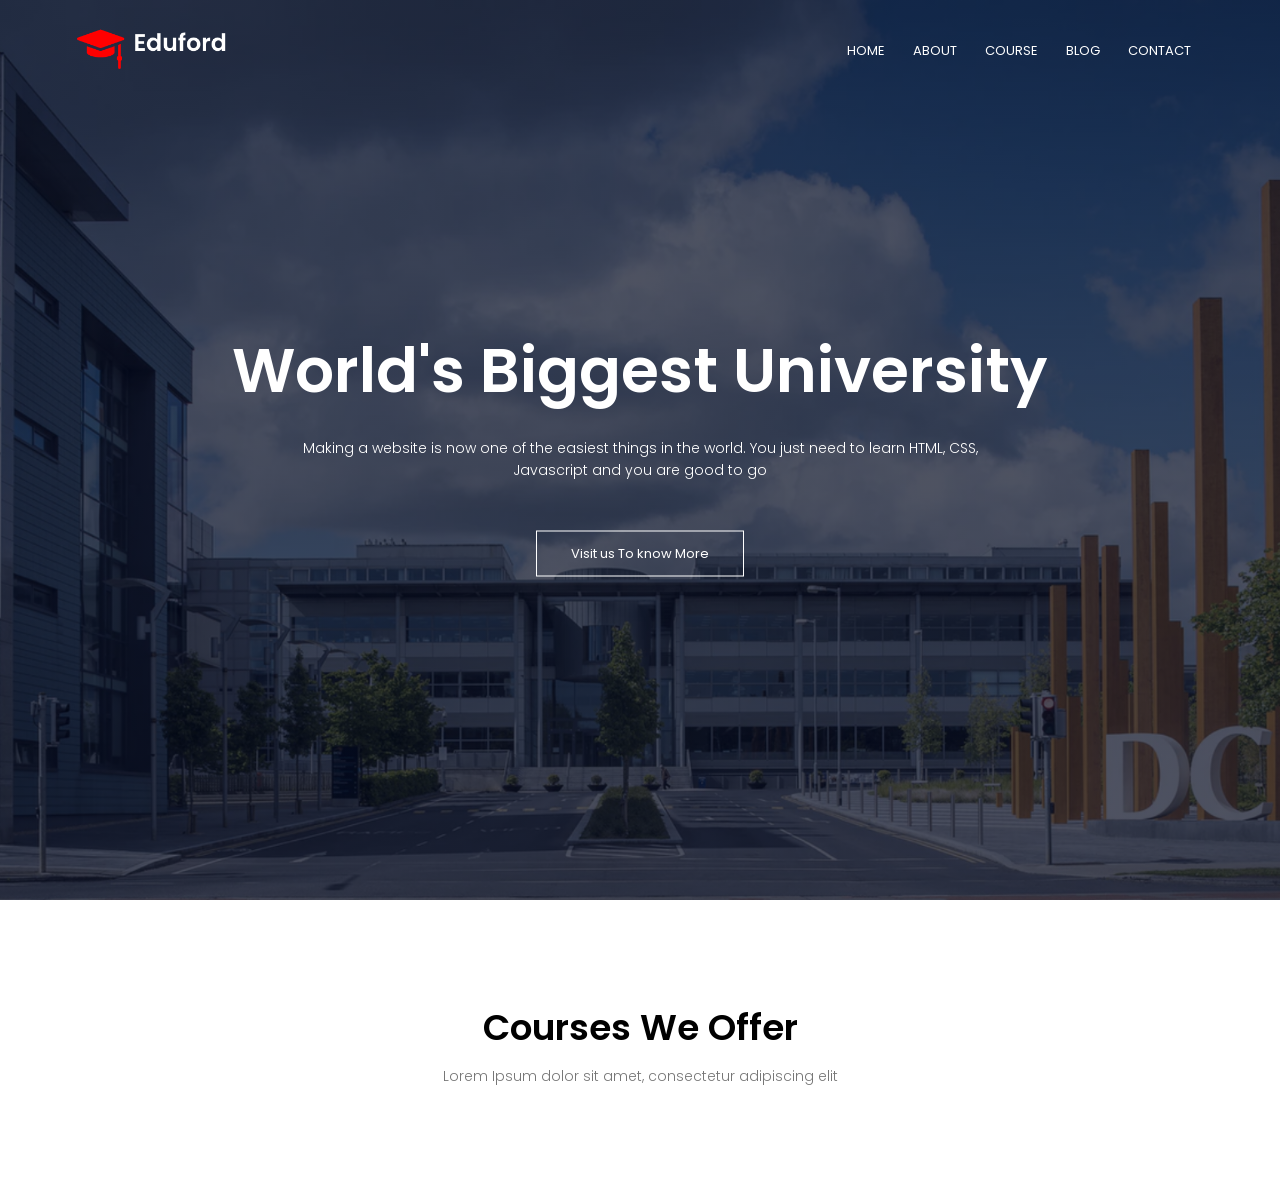
<file: index.html>
<!DOCTYPE html>

<head>
    <title>University Website design - Easy Tutorials</title>
    <meta name="viewport" content="width=device-width, initial-scale=1.0">
    <link rel="stylesheet" href="style.css">
<link rel="preconnect" href="https://fonts.googleapis.com">
<link rel="preconnect" href="https://fonts.gstatic.com" crossorigin>
<link href="https://fonts.googleapis.com/css2?family=Poppins:wght@200;300;400;600;700&display=swap" rel="stylesheet">
<link rel="stylesheet" href="https://cdnjs.cloudflare.com/ajax/libs/font-awesome/6.5.2/css/all.min.css">
</head>

<body>
    <section class="header">

        <nav>
            <a href="index.html"><img src="logo.png"> </a>
            <div class="nav-links" id="navLinks">
                <i class="fa-solid fa-xmark menu-icon" onclick="hideMenu()"></i>
                <ul>
                    <li><a href="">HOME </a></li>
                    <li><a href="">ABOUT </a></li>
                    <li><a href="">COURSE </a></li>
                    <li><a href="">BLOG </a></li>
                    <li><a href="">CONTACT </a></li>
                </ul>
            </div>
            <i class="fa-solid fa-bars menu-icon" onclick="showMenu()"></i>
        </nav>

        <div class="text-box">
            <h1>World's Biggest University</h1>
            <p>Making a website is now one of the easiest things in the world. You just need to learn HTML, CSS,<br>  Javascript and you are good to go</p>
            <a href="" class="hero-btn"> Visit us To know More</a>
        </div>


    </section>
   
    <section class="course">
        <h1>Courses We Offer</h1>
        <p>Lorem Ipsum dolor sit amet, consectetur adipiscing elit</p>
    </section>
  
    








<script>
    var navLinks = document.getElementById("navLinks");

    function showMenu(){
        navLinks.style.right = "0";
    }

    function hideMenu(){
        navLinks.style.right = "-300px";
    }
</script>

</body>

</html>
</file>
<file: style.css>
*{
    margin: 0;
    padding: 0;
    font-family: 'Poppins', sans-serif;
}

.header{
    min-height: 100vh;
    width: 100%;
    background-image: linear-gradient(rgba(4,9,30,0.7),rgba(4,9,30,0.7)), url(banner.png);
    background-size: cover;
    background-position: center;
    position: relative;
}

nav{
    display: flex;
    padding: 2% 6%;
    justify-content: space-between;
    align-items: center;
}

nav img{
    width: 150px;
}

.nav-links{
    flex: 1;
    text-align: right;
}

.nav-links ul li{
    list-style: none;
    display: inline-block;
    padding: 8px 12px;
    position: relative;
}

.nav-links ul li a{
    color: white;
    text-decoration: none;
    font-size: 13px;
}

.nav-links ul li::after{
    content: '';
    width: 0%;
    height: 2px;
    background: #f44336;
    display: block;
    margin: auto;
    transition: 0.5s;
}

.nav-links ul li:hover::after{
    width: 100%;
}

.text-box{
    width: 90%;
    color: white;
    position: absolute;
    top: 50%;
    left: 50%;
    transform: translate(-50%, -50%);
    text-align: center;
}

.text-box h1{
    font-size: 62px;
}

.text-box p {
    margin: 10px 0 40px;
    font-size: 14px;
    color: white;
}

.text-box a{
    display: inline-block;
    text-decoration: none;
    color: white;
    border: 1px solid white;
    padding: 12px 34px;
    font-size: 13px;
    background: transparent;
    position: relative;
    cursor: pointer;
}

.text-box a:hover{
    border: 1px solid #f44336;
    background: #f44336;
    transition: 1s;
}

nav .menu-icon{
    display: none;
}

@media(max-width: 700px){
    .text-box h1{
    font-size: 20px;
    }
    .nav-links ul li{
        display: block;
    }

    .nav-links{
        position: absolute;
        background: #f44336;
        height: 100%;
        width: 200px;
        top: 0;
        right: -300px;
        text-align: left;
        z-index: 2;
        transition: 1s;
    }

    nav .menu-icon{
        display: block;
        color: white;
        margin: 10px;
        font-size: 22px;
        cursor: pointer;
    }

    .nav-links{
        padding: 30px;
    }
}

.course{
    width: 80%;
    margin:auto;
    text-align: center;
    padding: 100px;
}

h1{
    font-size: 36px;
    font-weight: 600;
}

p {
    color: #777;
    font-size: 14px;
    font-weight: 300;
    line-height: 22px;
    padding: 10px;

}
</file>
